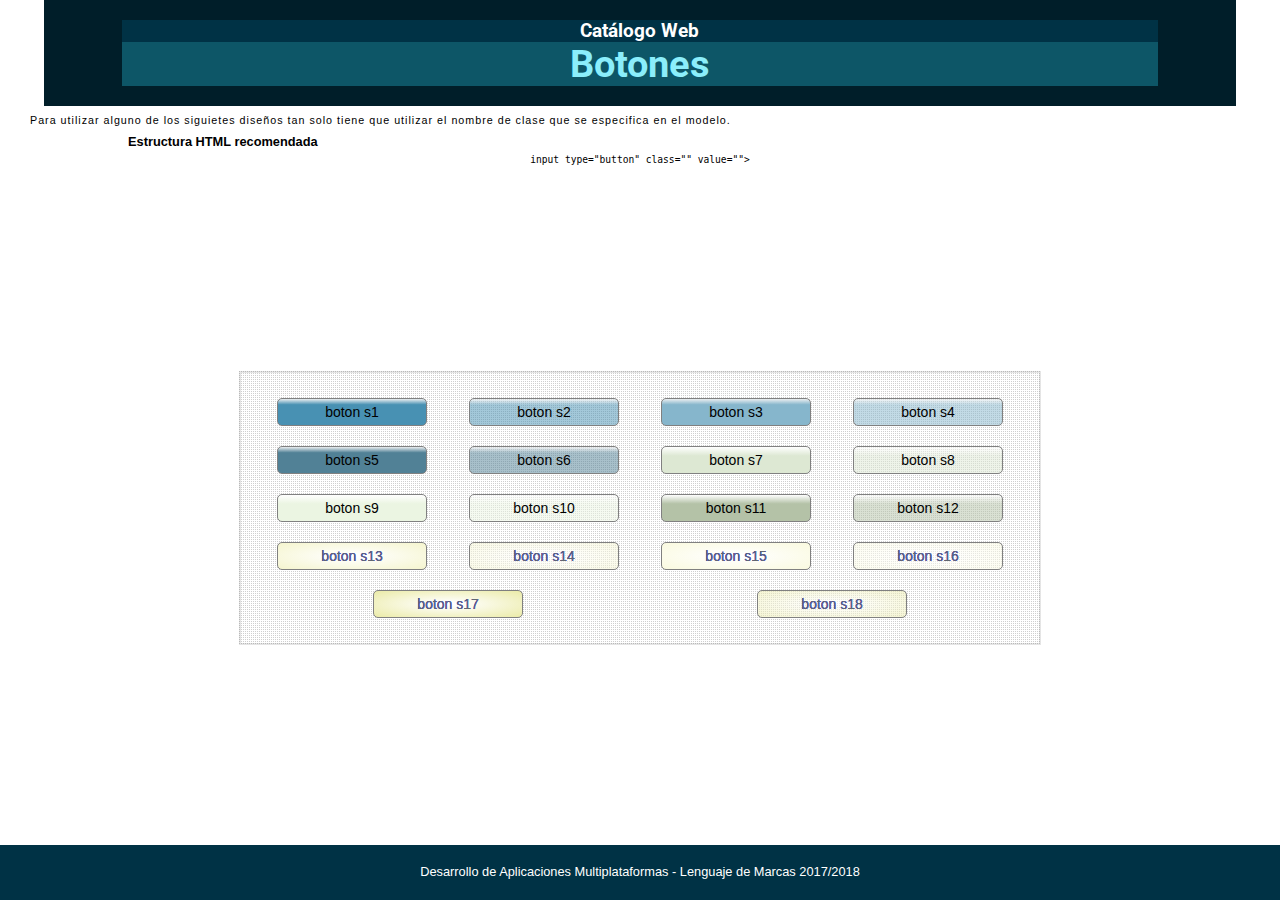
<file: web/htmlCatalogo/botones.html>
<!DOCTYPE html>
<html>

	<head>
		<meta charset="utf-8">
		<title>botones | Catálogo por piezas 2017-2018</title>
		<link href="../css/catalogoEstilo.css" rel="stylesheet">
		<link href="https://fonts.googleapis.com/css?family=Roboto:400,700" rel="stylesheet">
        <meta name="viewport" content="width=device-width; initial-scale=1.0; maximum-scale=1.0;">
	</head>

	<body>

		<header class="cabecera">
		     <a class="subtitulo" href="../html/catalogo.html">Catálogo Web</a>
			 <h5 class="titulo">Botones</h5>			
		</header>

		<h6 class="descripcion">Para utilizar alguno de los siguietes diseños tan solo tiene que
		utilizar el nombre de clase que se especifica en el modelo.</h6>

		<div class="estructura">
			<h5>Estructura HTML recomendada</h5>
			
			<p><span>input type="button" class="" value=""></span></p>
			
		</div>

		<div class="contenido01">
			<input type="button" class="boton s1 botonCatalogo" value="boton s1">
			<input type="button" class="boton s2 botonCatalogo" value="boton s2">
			<input type="button" class="boton s3 botonCatalogo" value="boton s3">
			<input type="button" class="boton s4 botonCatalogo" value="boton s4">
			<input type="button" class="boton s5 botonCatalogo" value="boton s5">
			<input type="button" class="boton s6 botonCatalogo" value="boton s6">
			<input type="button" class="boton s7 botonCatalogo" value="boton s7">
			<input type="button" class="boton s8 botonCatalogo" value="boton s8">
			<input type="button" class="boton s9 botonCatalogo" value="boton s9">
			<input type="button" class="boton s10 botonCatalogo" value="boton s10">
			<input type="button" class="boton s11 botonCatalogo" value="boton s11">
			<input type="button" class="boton s12 botonCatalogo" value="boton s12">
			<input type="button" class="boton s13 botonCatalogo" value="boton s13">
			<input type="button" class="boton s14 botonCatalogo" value="boton s14">
			<input type="button" class="boton s15 botonCatalogo" value="boton s15">
			<input type="button" class="boton s16 botonCatalogo" value="boton s16">
			<input type="button" class="boton s17 botonCatalogo" value="boton s17">
			<input type="button" class="boton s18 botonCatalogo" value="boton s18">
		</div>
     <footer>
      <p>Desarrollo de Aplicaciones Multiplataformas - Lenguaje de Marcas 2017/2018</p>
    </footer>

	</body>

</html>
</file>
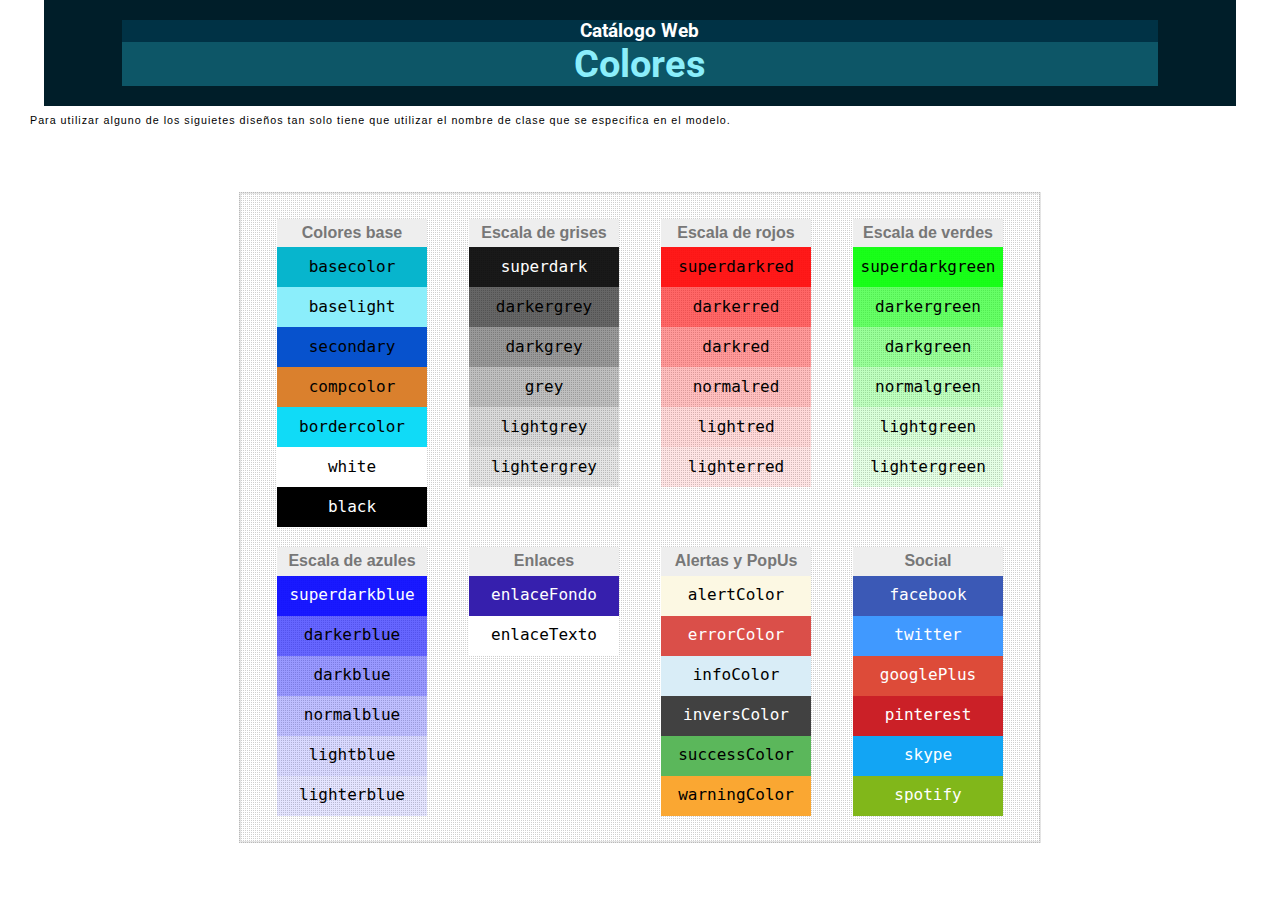
<file: web/htmlCatalogo/colores.html>
<!DOCTYPE html>
<html>

	<head>
		<meta charset="utf-8">
		<title>colores | Catálogo por piezas 2017-2018</title>
		<link href="../css/catalogoEstilo.css" rel="stylesheet">
		<link href="https://fonts.googleapis.com/css?family=Roboto:400,700" rel="stylesheet">
        <meta name="viewport" content="width=device-width; initial-scale=1.0; maximum-scale=1.0;">
	</head>

	<body>

		<header class="cabecera">
			<a class="subtitulo" href="../html/catalogo.html">Catálogo Web</a>
			 <h5 class="titulo">Colores</h5>			
		</header>

		<h6 class="descripcion">Para utilizar alguno de los siguietes diseños tan solo tiene que
		utilizar el nombre de clase que se especifica en el modelo.</h6>

		<div class="contenido01">

            <div class="contenedorColores">
			    <div class="tituloColores">
			        <p>Colores base</p>
			    </div>
			    <div class="colores">
			        <div class="basecolor color">basecolor</div>
			        <div class="baselight color">baselight</div>
			        <div class="secondary color">secondary</div>
			        <div class="compcolor color">compcolor</div>
			        <div class="bordercolor color">bordercolor</div>
			        <div class="white color">white</div>
                    <div class="black color">black</div>
			    </div>
			</div>

			<div class="contenedorColores">
			    <div class="tituloColores">
			        <p>Escala de grises</p>
			    </div>
			    <div class="colores">
			        <div class="superdark color">superdark</div>
			        <div class="darkergrey color">darkergrey</div>
			        <div class="darkgrey color">darkgrey</div>
			        <div class="grey color">grey</div>
			        <div class="lightgrey color">lightgrey</div>
			        <div class="lightergrey color">lightergrey</div>
			    </div>
			</div>

			<div class="contenedorColores">
			    <div class="tituloColores">
			        <p>Escala de rojos</p>
			    </div>
			    <div class="colores">
			        <div class="superdarkred color">superdarkred</div>
			        <div class="darkerred color">darkerred</div>
			        <div class="darkred color">darkred</div>
			        <div class="normalred color">normalred</div>
			        <div class="lightred color">lightred</div>
			        <div class="lighterred color">lighterred</div>
			    </div>
			</div>

			<div class="contenedorColores">
			    <div class="tituloColores">
			        <p>Escala de verdes</p>
			    </div>
			    <div class="colores">
			        <div class="superdarkgreen color">superdarkgreen</div>
			        <div class="darkergreen color">darkergreen</div>
			        <div class="darkgreen color">darkgreen</div>
			        <div class="normalgreen color">normalgreen</div>
			        <div class="lightgreen color">lightgreen</div>
			        <div class="lightergreen color">lightergreen</div>
			    </div>
			</div>

			<div class="contenedorColores">
			    <div class="tituloColores">
			        <p>Escala de azules</p>
			    </div>
			    <div class="colores">
			        <div class="superdarkblue color">superdarkblue</div>
			        <div class="darkerblue color">darkerblue</div>
			        <div class="darkblue color">darkblue</div>
			        <div class="normalblue color">normalblue</div>
			        <div class="lightblue color">lightblue</div>
			        <div class="lighterblue color">lighterblue</div>
			    </div>
			</div>

            <div class="contenedorColores">
			    <div class="tituloColores">
			        <p>Enlaces</p>
			    </div>
			    <div class="colores">
			        <div class="enlaceFondo color">enlaceFondo</div>
			        <div class="enlaceTexto color">enlaceTexto</div>
			    </div>
			</div>

            <div class="contenedorColores">
			    <div class="tituloColores">
			        <p>Alertas y PopUs</p>
			    </div>
			    <div class="colores">
			        <div class="alertColor color">alertColor</div>
			        <div class="errorColor color">errorColor</div>
                    <div class="infoColor color">infoColor</div>
			        <div class="inversColor color">inversColor</div>
                    <div class="successColor color">successColor</div>
			        <div class="warningColor color">warningColor</div>
			    </div>
			</div>

            <div class="contenedorColores">
			    <div class="tituloColores">
			        <p>Social</p>
			    </div>
			    <div class="colores">
			        <div class="facebook color">facebook</div>
			        <div class="twitter color">twitter</div>
                    <div class="googlePlus color">googlePlus</div>
			        <div class="pinterest color">pinterest</div>
                    <div class="skype color">skype</div>
			        <div class="spotify color">spotify</div>
			    </div>
			</div>

		</div>

	</body>

</html>
</file>
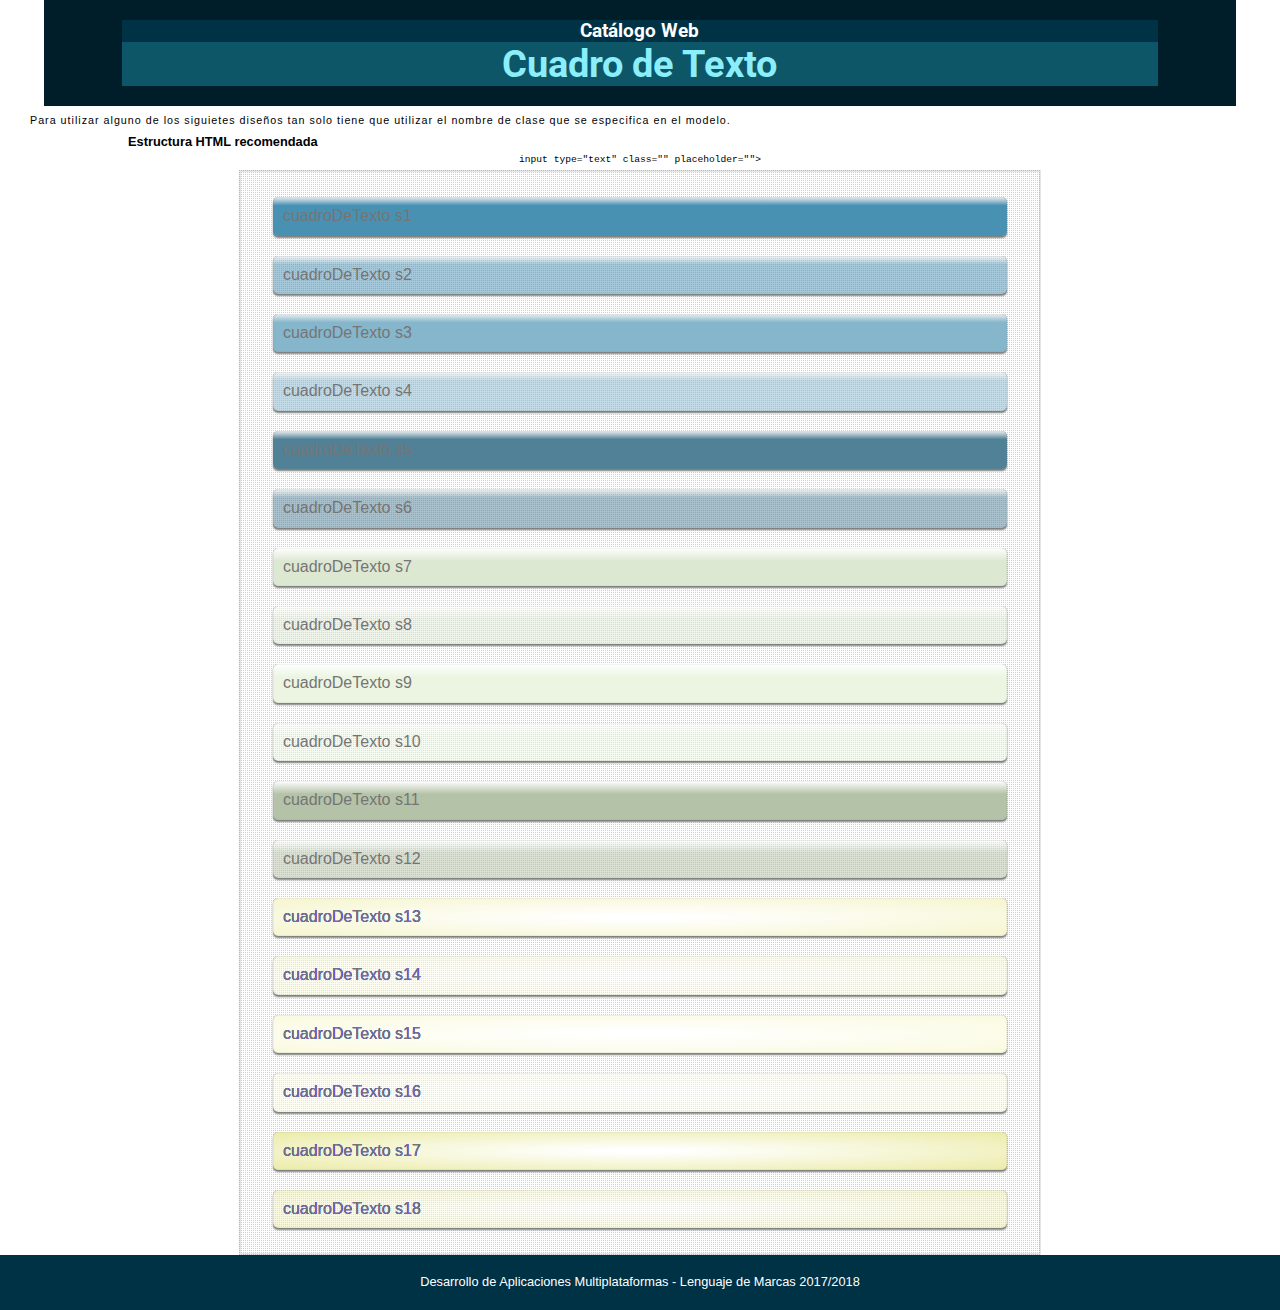
<file: web/htmlCatalogo/cuadrosDeTexto.html>
<!DOCTYPE html>
<html>

	<head>
		<meta charset="utf-8">
		<title>cuadros de texto | Catálogo por piezas 2017-2018</title>
		<link href="../css/catalogoEstilo.css" rel="stylesheet">
		<link href="https://fonts.googleapis.com/css?family=Roboto:400,700" rel="stylesheet">
        <meta name="viewport" content="width=device-width; initial-scale=1.0; maximum-scale=1.0;">
	</head>

	<body>

		<header class="cabecera">
		     <a class="subtitulo" href="../html/catalogo.html">Catálogo Web</a>
			 <h5 class="titulo">Cuadro de Texto</h5>			
		</header>

		<h6 class="descripcion">Para utilizar alguno de los siguietes diseños tan solo tiene que
		utilizar el nombre de clase que se especifica en el modelo.</h6>

		<div class="estructura">
			<h5>Estructura HTML recomendada</h5>
			
			<p><span>input type="text" class="" placeholder=""></span></p>
			
		</div>

		<div class="contenido01">
			<input type="text" class="cuadroDeTexto s1 cuadroDeTextoCatalogo" placeholder="cuadroDeTexto s1">
			<input type="text" class="cuadroDeTexto s2 cuadroDeTextoCatalogo" placeholder="cuadroDeTexto s2">
			<input type="text" class="cuadroDeTexto s3 cuadroDeTextoCatalogo" placeholder="cuadroDeTexto s3">
			<input type="text" class="cuadroDeTexto s4 cuadroDeTextoCatalogo" placeholder="cuadroDeTexto s4">
			<input type="text" class="cuadroDeTexto s5 cuadroDeTextoCatalogo" placeholder="cuadroDeTexto s5">
			<input type="text" class="cuadroDeTexto s6 cuadroDeTextoCatalogo" placeholder="cuadroDeTexto s6">
			<input type="text" class="cuadroDeTexto s7 cuadroDeTextoCatalogo" placeholder="cuadroDeTexto s7">
			<input type="text" class="cuadroDeTexto s8 cuadroDeTextoCatalogo" placeholder="cuadroDeTexto s8">
			<input type="text" class="cuadroDeTexto s9 cuadroDeTextoCatalogo" placeholder="cuadroDeTexto s9">
			<input type="text" class="cuadroDeTexto s10 cuadroDeTextoCatalogo" placeholder="cuadroDeTexto s10">
			<input type="text" class="cuadroDeTexto s11 cuadroDeTextoCatalogo" placeholder="cuadroDeTexto s11">
			<input type="text" class="cuadroDeTexto s12 cuadroDeTextoCatalogo" placeholder="cuadroDeTexto s12">
			<input type="text" class="cuadroDeTexto s13 cuadroDeTextoCatalogo" placeholder="cuadroDeTexto s13">
			<input type="text" class="cuadroDeTexto s14 cuadroDeTextoCatalogo" placeholder="cuadroDeTexto s14">
			<input type="text" class="cuadroDeTexto s15 cuadroDeTextoCatalogo" placeholder="cuadroDeTexto s15">
			<input type="text" class="cuadroDeTexto s16 cuadroDeTextoCatalogo" placeholder="cuadroDeTexto s16">
			<input type="text" class="cuadroDeTexto s17 cuadroDeTextoCatalogo" placeholder="cuadroDeTexto s17">
			<input type="text" class="cuadroDeTexto s18 cuadroDeTextoCatalogo" placeholder="cuadroDeTexto s18">
		</div>
     <footer>
      <p>Desarrollo de Aplicaciones Multiplataformas - Lenguaje de Marcas 2017/2018</p>
    </footer>

	</body>

</html>
</file>
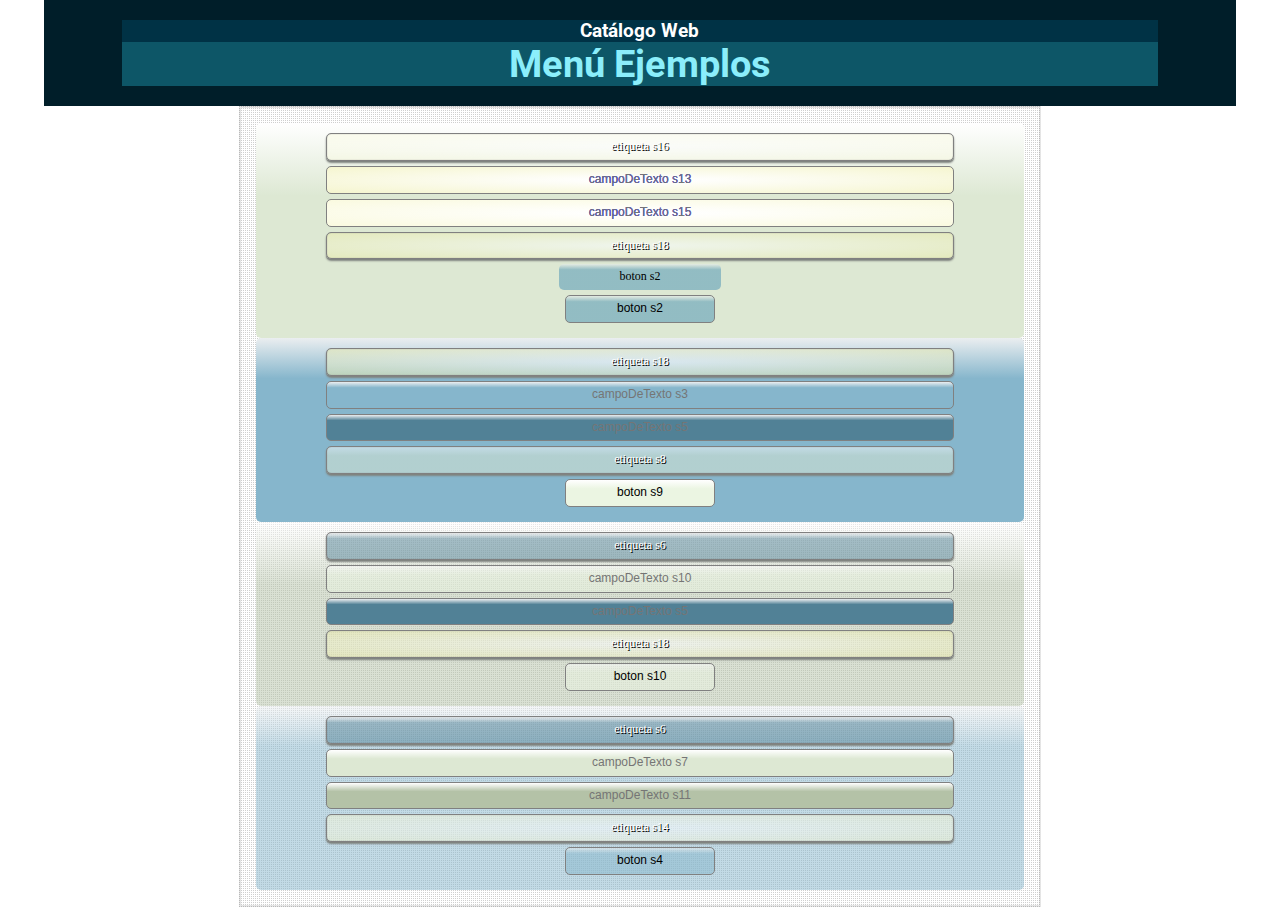
<file: web/htmlCatalogo/ejemplosDeMenus.html>
<!DOCTYPE html>
<html>

	<head>
		<meta charset="utf-8">
		<title>ejemplos de menús | Catálogo por piezas 2017-2018</title>
		<link href="../css/catalogoEstilo.css" rel="stylesheet">
		<link href="https://fonts.googleapis.com/css?family=Roboto:400,700" rel="stylesheet">
        <meta name="viewport" content="width=device-width; initial-scale=1.0; maximum-scale=1.0;">
	</head>

	<body>

		<header class="cabecera">
			<a class="subtitulo" href="../html/catalogo.html">Catálogo Web</a>
			 <h5 class="titulo">Menú Ejemplos</h5>			
		</header>

		<div class="contenido01">

				<div class="menu s7">
					<div class="etiqueta s16">etiqueta s16</div>
					<input class="campoDeTexto s13" type='text' placeholder="campoDeTexto s13">
					<input class="campoDeTexto s15" type='password' placeholder="campoDeTexto s15">
					<div class="etiqueta s18">etiqueta s18</div>
					<div class="boton s2">boton s2</div>
					<input type="button" value='boton s2' class="boton s2">
				</div>

				<div class="menu s3 menuEjemploCatalogo">
					<div class="etiqueta s18">etiqueta s18</div>
					<input class="campoDeTexto s3" type='text' placeholder="campoDeTexto s3">
					<input class="campoDeTexto s5" type='password' placeholder="campoDeTexto s5">
					<div class="etiqueta s8">etiqueta s8</div>
					<input type="button" value='boton s9' class="boton s9">
				</div>

				<div class="menu s12 menuEjemploCatalogo">
					<div class="etiqueta s6">etiqueta s6</div>
					<input class="campoDeTexto s10" type='text' placeholder="campoDeTexto s10">
					<input class="campoDeTexto s5" type='password' placeholder="campoDeTexto s5">
					<div class="etiqueta s18">etiqueta s18</div>
					<input type="button" value='boton s10' class="boton s10">
				</div>

				<div class="menu s4 menuEjemploCatalogo">
					<div class="etiqueta s6">etiqueta s6</div>
					<input class="campoDeTexto s7" type='text' placeholder="campoDeTexto s7">
					<input class="campoDeTexto s11" type='password' placeholder="campoDeTexto s11">
					<div class="etiqueta s14">etiqueta s14</div>
					<input type="button" value='boton s4' class="boton s4">
				</div>

		</div>

	</body>

</html>
</file>
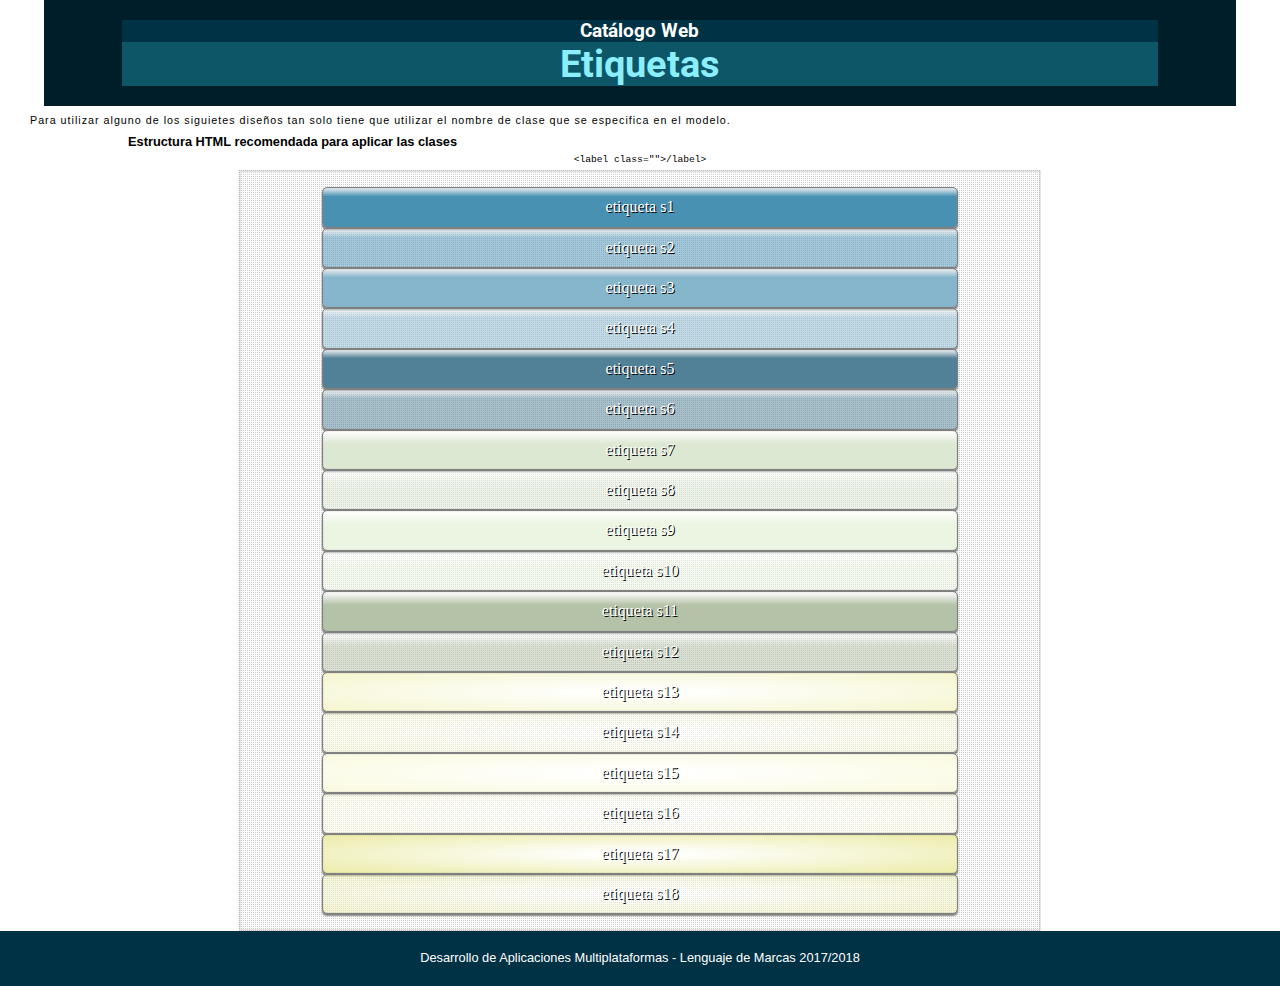
<file: web/htmlCatalogo/etiquetas.html>
<!DOCTYPE html>
<html>

	<head>
		<meta charset="utf-8">
		<title>etiquetas | Catálogo por piezas 2017-2018</title>
		<link href="../css/catalogoEstilo.css" rel="stylesheet">
		<link href="https://fonts.googleapis.com/css?family=Roboto:400,700" rel="stylesheet">
        <meta name="viewport" content="width=device-width; initial-scale=1.0; maximum-scale=1.0;">
	</head>

	<body>

		<header class="cabecera">
			<a class="subtitulo" href="../html/catalogo.html">Catálogo Web</a>
			 <h5 class="titulo">Etiquetas</h5>			
		</header>

		<h6 class="descripcion">Para utilizar alguno de los siguietes diseños tan solo tiene que
		utilizar el nombre de clase que se especifica en el modelo.</h6>

		<div class="estructura">
			<h5>Estructura HTML recomendada para aplicar las clases</h5>
			<p>
				<<label><span>label class=""></span>/label></label>
			</p>
		</div>

		<div class="contenido01">
			<label class="etiqueta s1 etiquetaCatalogo">etiqueta s1</label>
			<label class="etiqueta s2 etiquetaCatalogo">etiqueta s2</label>
			<label class="etiqueta s3 etiquetaCatalogo">etiqueta s3</label>
			<label class="etiqueta s4 etiquetaCatalogo">etiqueta s4</label>
			<label class="etiqueta s5 etiquetaCatalogo">etiqueta s5</label>
			<label class="etiqueta s6 etiquetaCatalogo">etiqueta s6</label>
			<label class="etiqueta s7 etiquetaCatalogo">etiqueta s7</label>
			<label class="etiqueta s8 etiquetaCatalogo">etiqueta s8</label>
			<label class="etiqueta s9 etiquetaCatalogo">etiqueta s9</label>
			<label class="etiqueta s10 etiquetaCatalogo">etiqueta s10</label>
			<label class="etiqueta s11 etiquetaCatalogo">etiqueta s11</label>
			<label class="etiqueta s12 etiquetaCatalogo">etiqueta s12</label>
			<label class="etiqueta s13 etiquetaCatalogo">etiqueta s13</label>
			<label class="etiqueta s14 etiquetaCatalogo">etiqueta s14</label>
			<label class="etiqueta s15 etiquetaCatalogo">etiqueta s15</label>
			<label class="etiqueta s16 etiquetaCatalogo">etiqueta s16</label>
			<label class="etiqueta s17 etiquetaCatalogo">etiqueta s17</label>
			<label class="etiqueta s18 etiquetaCatalogo">etiqueta s18</label>
		</div>
<footer>
      <p>Desarrollo de Aplicaciones Multiplataformas - Lenguaje de Marcas 2017/2018</p>
    </footer>

	</body>

</html>
</file>
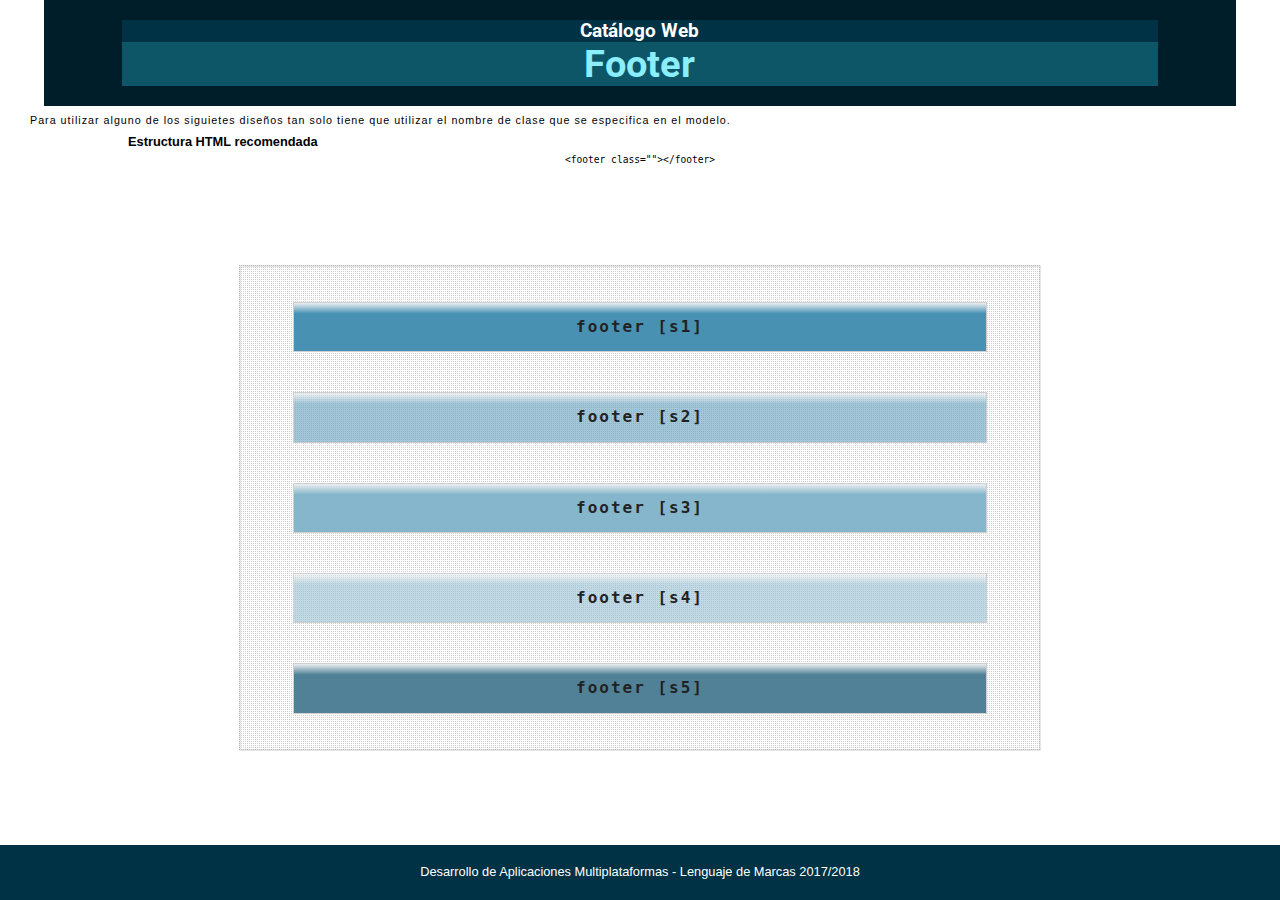
<file: web/htmlCatalogo/footers.html>
<!-- Footer aportado por José Emilio Gutiérrez para
el catálogo realizado en clase. Año 2017/2018 -->

<!DOCTYPE html>
<html>

	<head>
		<meta charset="utf-8">
		<title>footers | Catálogo por piezas 2017-2018</title>
		<link href="../css/catalogoEstilo.css" rel="stylesheet">
		<link href="https://fonts.googleapis.com/css?family=Roboto:400,700" rel="stylesheet">
        <meta name="viewport" content="width=device-width; initial-scale=1.0; maximum-scale=1.0;">
	</head>

	<body>

		<header class="cabecera">
			<a class="subtitulo" href="../html/catalogo.html">Catálogo Web</a>
			 <h5 class="titulo">Footer</h5>			
		</header>

		<h6 class="descripcion">Para utilizar alguno de los siguietes diseños tan solo tiene que
		utilizar el nombre de clase que se especifica en el modelo.</h6>

		<div class="estructura">
			<h5>Estructura HTML recomendada</h5>
			<p>
				<label><<span>footer class=""><</span>/footer></label>
			</p>
		</div>

		<div class="contenido01">
			<div class="footer s1 footerCatalogo">footer [s1]</div>
			<div class="footer s2 footerCatalogo">footer [s2]</div>
			<div class="footer s3 footerCatalogo">footer [s3]</div>
			<div class="footer s4 footerCatalogo">footer [s4]</div>
			<div class="footer s5 footerCatalogo">footer [s5]</div>
		</div>
    <footer>
      <p>Desarrollo de Aplicaciones Multiplataformas - Lenguaje de Marcas 2017/2018</p>
    </footer>
	</body>

</html>
</file>
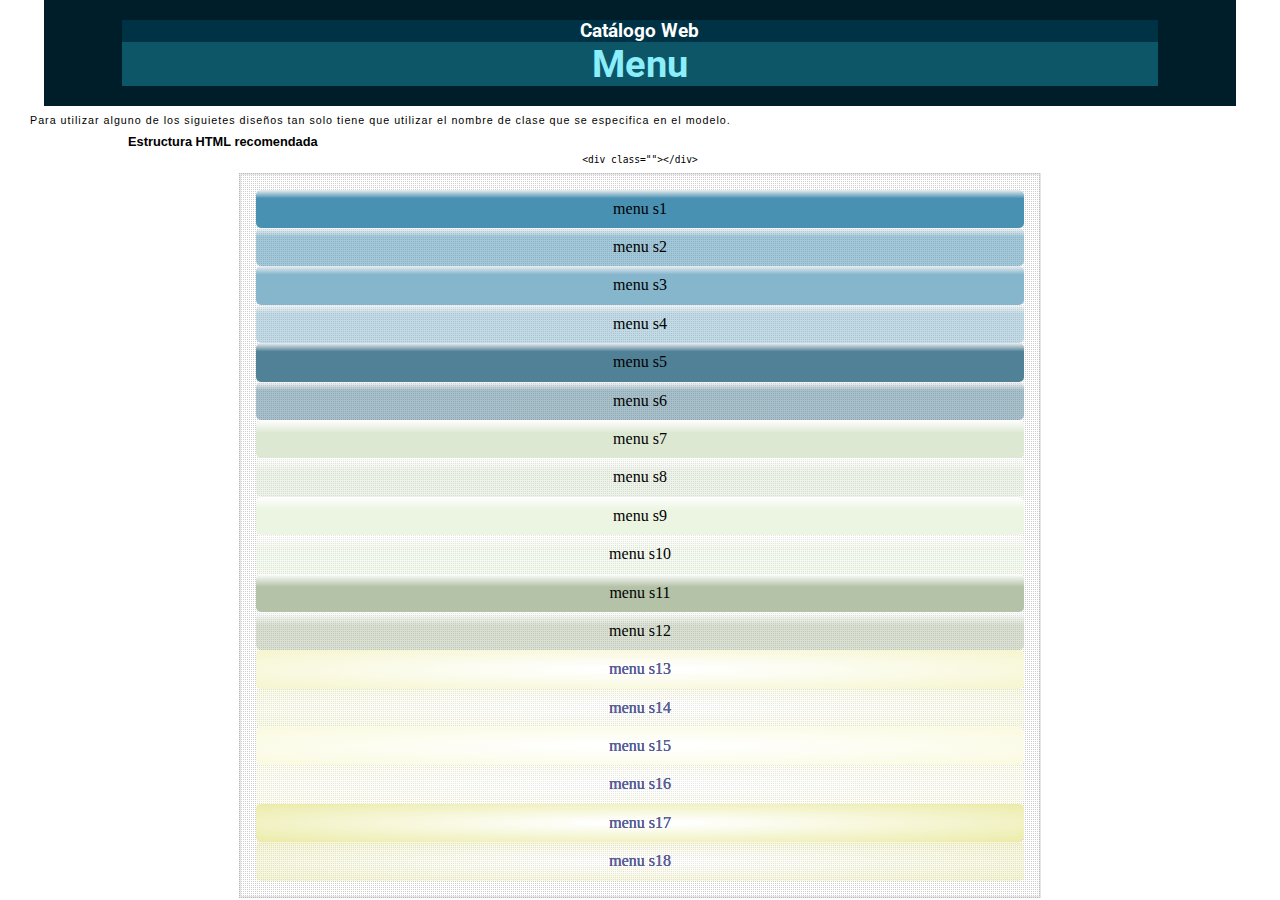
<file: web/htmlCatalogo/menus.html>
<!DOCTYPE html>
<html>

	<head>
		<meta charset="utf-8">
		<title>dados | Catálogo por piezas 2017-2018</title>
		<link href="../css/catalogoEstilo.css" rel="stylesheet">
		<link href="https://fonts.googleapis.com/css?family=Roboto:400,700" rel="stylesheet">
        <meta name="viewport" content="width=device-width; initial-scale=1.0; maximum-scale=1.0;">
	</head>

	<body>

		<header class="cabecera">
			<a class="subtitulo" href="../html/catalogo.html">Catálogo Web</a>
			 <h5 class="titulo">Menu</h5>			
		</header>

		<h6 class="descripcion">Para utilizar alguno de los siguietes diseños tan solo tiene que
		utilizar el nombre de clase que se especifica en el modelo.</h6>

		<div class="estructura">
			<h5>Estructura HTML recomendada</h5>
			<p>
				<label><<span>div class=""><</span>/div></label>
			</p>
		</div>

		<div class="contenido01">
			<div class="menu s1 ">menu s1</div>
			<div class="menu s2 ">menu s2</div>
			<div class="menu s3 ">menu s3</div>
			<div class="menu s4 ">menu s4</div>
			<div class="menu s5 ">menu s5</div>
			<div class="menu s6 ">menu s6</div>
			<div class="menu s7 ">menu s7</div>
			<div class="menu s8 ">menu s8</div>
			<div class="menu s9 ">menu s9</div>
			<div class="menu s10 ">menu s10</div>
			<div class="menu s11 ">menu s11</div>
			<div class="menu s12 ">menu s12</div>
			<div class="menu s13 ">menu s13</div>
			<div class="menu s14 ">menu s14</div>
			<div class="menu s15 ">menu s15</div>
			<div class="menu s16 ">menu s16</div>
			<div class="menu s17 ">menu s17</div>
			<div class="menu s18 ">menu s18</div>
		</div>

	</body>

</html>
</file>
